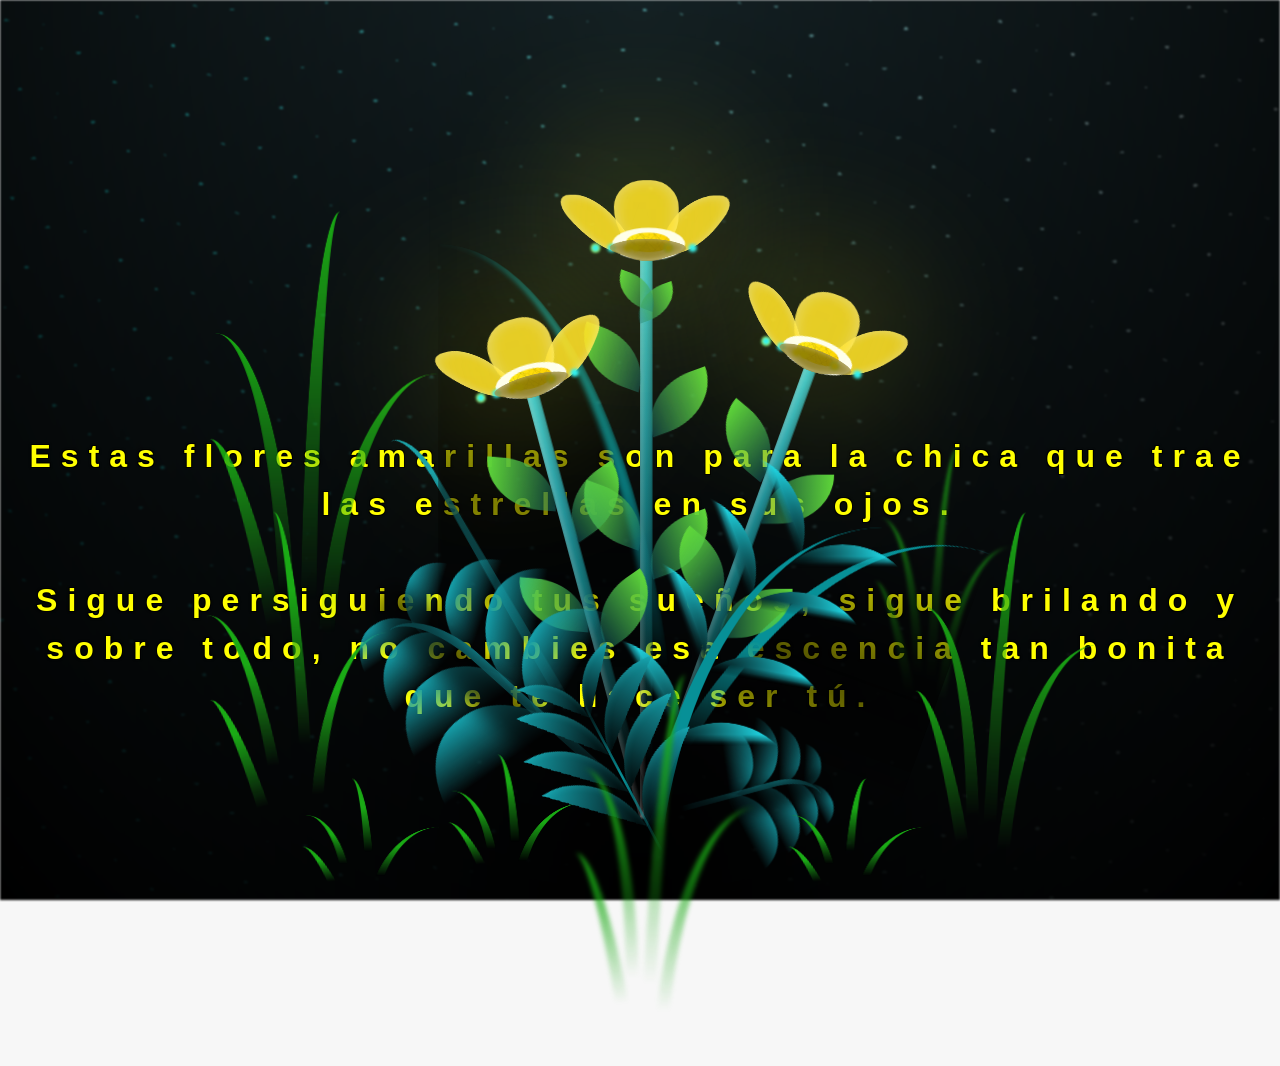
<file: index.html>
<!DOCTYPE html>
<html lang="es">
<head>
    <meta charset="UTF-8">
    <meta name="viewport" content="width=device-width, initial-scale=1.0">
    <title>Flores amarillas</title>
</head>
<body>

    <script>
        window.location.href = "flower.html";
    </script>

</body>
</html>
</file>
<file: css/main.css>
*,
*::after,
*::before {
  padding: 0;
  margin: 0;
  box-sizing: border-box;
}

:root {
  --dark-color: #000;
}

body {
  display: flex;
  align-items: flex-end;
  justify-content: center;
  min-height: 100vh;
  background-color: var(--dark-color);
  overflow: hidden;
  perspective: 1000px;
}

#lyrics {
  font-size: 28px;
  font-family: "Franklin Gothic Medium", "Arial Narrow", Arial, sans-serif;
  color: white;
  position: absolute;
  margin-bottom: 20%;
  z-index: 1;
  font-weight: bold;
  letter-spacing: 4px;
  
}
@media only screen and (max-width: 600px) {
  /* Estilos específicos para dispositivos con un ancho máximo de 600px */
  #lyrics {
      font-size: 14px; /* Reduce el tamaño del texto para dispositivos más pequeños */
      margin-bottom: 530px;
      letter-spacing: 3px;
  }

}
.titulo {
  margin-bottom: 180px;
  font-family: "Arial Narrow", Arial, sans-serif;
  color: yellow;
  position: absolute;
  font-weight: bold;
  letter-spacing: 10px;
  opacity: 0;
  animation: fadeIn 3s ease-in-out forwards;
  text-align: center;
  text-shadow:
        -1px -1px 0 black,
         1px -1px 0 black,
        -1px  1px 0 black,
         1px  1px 0 black,
         0px  0px 3px rgba(15, 15, 15, 0.7);
}
@keyframes fadeIn {
  from {
    opacity: 0;
  }
  to {
    opacity: 1;
  }
}

.night {
  z-index: -1;
  position: absolute;
  left: 50%;
  top: 0;
  transform: translateX(-50%);
  width: 100%;
  height: 100%;
  filter: blur(0.1vmin);
  background-image: radial-gradient(
      ellipse at top,
      transparent 0%,
      var(--dark-color)
    ),
    radial-gradient(
      ellipse at bottom,
      var(--dark-color),
      rgba(145, 233, 255, 0.2)
    ),
    repeating-linear-gradient(
      220deg,
      rgb(0, 0, 0) 0px,
      rgb(0, 0, 0) 19px,
      transparent 19px,
      transparent 22px
    ),
    repeating-linear-gradient(
      189deg,
      rgb(0, 0, 0) 0px,
      rgb(0, 0, 0) 19px,
      transparent 19px,
      transparent 22px
    ),
    repeating-linear-gradient(
      148deg,
      rgb(0, 0, 0) 0px,
      rgb(0, 0, 0) 19px,
      transparent 19px,
      transparent 22px
    ),
    linear-gradient(90deg, rgb(0, 255, 250), rgb(240, 240, 240));
}

.flowers {
  position: relative;
  transform: scale(0.9);
  /*margin-bottom: 100px;
  */
}

@media only screen and (max-width: 600px) {
  /* Estilos específicos para dispositivos con un ancho máximo de 600px */
.flowers {
      font-size: 14px;
      margin-bottom: 35%;
      letter-spacing: 3px;
      transform: scale(1.0);
}

}

.flower {
  position: absolute;
  bottom: 10vmin;
  transform-origin: bottom center;
  z-index: 10;
  --fl-speed: 0.8s;
}
.flower--1 {
  -webkit-animation: moving-flower-1 4s linear infinite;
  animation: moving-flower-1 4s linear infinite;
}
.flower--1 .flower__line {
  height: 70vmin;
  -webkit-animation-delay: 0.3s;
  animation-delay: 0.3s;
}
.flower--1 .flower__line__leaf--1 {
  -webkit-animation: blooming-leaf-right var(--fl-speed) 1.6s backwards;
  animation: blooming-leaf-right var(--fl-speed) 1.6s backwards;
}
.flower--1 .flower__line__leaf--2 {
  -webkit-animation: blooming-leaf-right var(--fl-speed) 1.4s backwards;
  animation: blooming-leaf-right var(--fl-speed) 1.4s backwards;
}
.flower--1 .flower__line__leaf--3 {
  -webkit-animation: blooming-leaf-left var(--fl-speed) 1.2s backwards;
  animation: blooming-leaf-left var(--fl-speed) 1.2s backwards;
}
.flower--1 .flower__line__leaf--4 {
  -webkit-animation: blooming-leaf-left var(--fl-speed) 1s backwards;
  animation: blooming-leaf-left var(--fl-speed) 1s backwards;
}
.flower--1 .flower__line__leaf--5 {
  -webkit-animation: blooming-leaf-right var(--fl-speed) 1.8s backwards;
  animation: blooming-leaf-right var(--fl-speed) 1.8s backwards;
}
.flower--1 .flower__line__leaf--6 {
  -webkit-animation: blooming-leaf-left var(--fl-speed) 2s backwards;
  animation: blooming-leaf-left var(--fl-speed) 2s backwards;
}
.flower--2 {
  left: 50%;
  transform: rotate(20deg);
  -webkit-animation: moving-flower-2 4s linear infinite;
  animation: moving-flower-2 4s linear infinite;
}
.flower--2 .flower__line {
  height: 60vmin;
  -webkit-animation-delay: 0.6s;
  animation-delay: 0.6s;
}
.flower--2 .flower__line__leaf--1 {
  -webkit-animation: blooming-leaf-right var(--fl-speed) 1.9s backwards;
  animation: blooming-leaf-right var(--fl-speed) 1.9s backwards;
}
.flower--2 .flower__line__leaf--2 {
  -webkit-animation: blooming-leaf-right var(--fl-speed) 1.7s backwards;
  animation: blooming-leaf-right var(--fl-speed) 1.7s backwards;
}
.flower--2 .flower__line__leaf--3 {
  -webkit-animation: blooming-leaf-left var(--fl-speed) 1.5s backwards;
  animation: blooming-leaf-left var(--fl-speed) 1.5s backwards;
}
.flower--2 .flower__line__leaf--4 {
  -webkit-animation: blooming-leaf-left var(--fl-speed) 1.3s backwards;
  animation: blooming-leaf-left var(--fl-speed) 1.3s backwards;
}
.flower--3 {
  left: 50%;
  transform: rotate(-15deg);
  -webkit-animation: moving-flower-3 4s linear infinite;
  animation: moving-flower-3 4s linear infinite;
}
.flower--3 .flower__line {
  -webkit-animation-delay: 0.9s;
  animation-delay: 0.9s;
}
.flower--3 .flower__line__leaf--1 {
  -webkit-animation: blooming-leaf-right var(--fl-speed) 2.5s backwards;
  animation: blooming-leaf-right var(--fl-speed) 2.5s backwards;
}
.flower--3 .flower__line__leaf--2 {
  -webkit-animation: blooming-leaf-right var(--fl-speed) 2.3s backwards;
  animation: blooming-leaf-right var(--fl-speed) 2.3s backwards;
}
.flower--3 .flower__line__leaf--3 {
  -webkit-animation: blooming-leaf-left var(--fl-speed) 2.1s backwards;
  animation: blooming-leaf-left var(--fl-speed) 2.1s backwards;
}
.flower--3 .flower__line__leaf--4 {
  -webkit-animation: blooming-leaf-left var(--fl-speed) 1.9s backwards;
  animation: blooming-leaf-left var(--fl-speed) 1.9s backwards;
}
.flower__leafs {
  position: relative;
  -webkit-animation: blooming-flower 2s backwards;
  animation: blooming-flower 2s backwards;
}
.flower__leafs--1 {
  -webkit-animation-delay: 1.1s;
  animation-delay: 1.1s;
}
.flower__leafs--2 {
  -webkit-animation-delay: 1.4s;
  animation-delay: 1.4s;
}
.flower__leafs--3 {
  -webkit-animation-delay: 1.7s;
  animation-delay: 1.7s;
}
.flower__leafs::after {
  content: "";
  position: absolute;
  left: 0;
  top: 0;
  transform: translate(-50%, -100%);
  width: 8vmin;
  height: 8vmin;
  background-color: #f9fd25;
  /* background-color: #fd2525; */
  filter: blur(10vmin);
}
.flower__leaf {
  position: absolute;
  bottom: 0;
  left: 50%;
  width: 8vmin;
  height: 11vmin;
  border-radius: 51% 49% 47% 53%/44% 45% 55% 69%;
  background-color: #253bfd;
  background-color: #fddd25;
  transform-origin: bottom center;
  opacity: 0.9;
  box-shadow: inset 0 0 2vmin rgba(255, 255, 255, 0.5);
}
.flower__leaf--1 {
  transform: translate(-10%, 1%) rotateY(40deg) rotateX(-50deg);
}
.flower__leaf--2 {
  transform: translate(-50%, -4%) rotateX(40deg);
}
.flower__leaf--3 {
  transform: translate(-90%, 0%) rotateY(45deg) rotateX(50deg);
}
.flower__leaf--4 {
  width: 8vmin;
  height: 8vmin;
  transform-origin: bottom left;
  border-radius: 4vmin 10vmin 4vmin 4vmin;
  transform: translate(0%, 18%) rotateX(70deg) rotate(-43deg);
  background-color: #7c6901;
  z-index: 1;
  opacity: 0.8;
}
.flower__white-circle {
  position: absolute;
  left: -3.5vmin;
  top: -3vmin;
  width: 9vmin;
  height: 4vmin;
  border-radius: 50%;
  background-color: #fff;
}
.flower__white-circle::after {
  content: "";
  position: absolute;
  left: 50%;
  top: 45%;
  transform: translate(-50%, -50%);
  width: 60%;
  height: 60%;
  border-radius: inherit;
  background-image: repeating-linear-gradient(
      135deg,
      rgba(0, 0, 0, 0.03) 0px,
      rgba(0, 0, 0, 0.03) 1px,
      transparent 1px,
      transparent 12px
    ),
    repeating-linear-gradient(
      45deg,
      rgba(0, 0, 0, 0.03) 0px,
      rgba(0, 0, 0, 0.03) 1px,
      transparent 1px,
      transparent 12px
    ),
    repeating-linear-gradient(
      67.5deg,
      rgba(0, 0, 0, 0.03) 0px,
      rgba(0, 0, 0, 0.03) 1px,
      transparent 1px,
      transparent 12px
    ),
    repeating-linear-gradient(
      135deg,
      rgba(0, 0, 0, 0.03) 0px,
      rgba(0, 0, 0, 0.03) 1px,
      transparent 1px,
      transparent 12px
    ),
    repeating-linear-gradient(
      45deg,
      rgba(0, 0, 0, 0.03) 0px,
      rgba(0, 0, 0, 0.03) 1px,
      transparent 1px,
      transparent 12px
    ),
    repeating-linear-gradient(
      112.5deg,
      rgba(0, 0, 0, 0.03) 0px,
      rgba(0, 0, 0, 0.03) 1px,
      transparent 1px,
      transparent 12px
    ),
    repeating-linear-gradient(
      112.5deg,
      rgba(0, 0, 0, 0.03) 0px,
      rgba(0, 0, 0, 0.03) 1px,
      transparent 1px,
      transparent 12px
    ),
    repeating-linear-gradient(
      45deg,
      rgba(0, 0, 0, 0.03) 0px,
      rgba(0, 0, 0, 0.03) 1px,
      transparent 1px,
      transparent 12px
    ),
    repeating-linear-gradient(
      22.5deg,
      rgba(0, 0, 0, 0.03) 0px,
      rgba(0, 0, 0, 0.03) 1px,
      transparent 1px,
      transparent 12px
    ),
    repeating-linear-gradient(
      45deg,
      rgba(0, 0, 0, 0.03) 0px,
      rgba(0, 0, 0, 0.03) 1px,
      transparent 1px,
      transparent 12px
    ),
    repeating-linear-gradient(
      22.5deg,
      rgba(0, 0, 0, 0.03) 0px,
      rgba(0, 0, 0, 0.03) 1px,
      transparent 1px,
      transparent 12px
    ),
    repeating-linear-gradient(
      135deg,
      rgba(0, 0, 0, 0.03) 0px,
      rgba(0, 0, 0, 0.03) 1px,
      transparent 1px,
      transparent 12px
    ),
    repeating-linear-gradient(
      157.5deg,
      rgba(0, 0, 0, 0.03) 0px,
      rgba(0, 0, 0, 0.03) 1px,
      transparent 1px,
      transparent 12px
    ),
    repeating-linear-gradient(
      67.5deg,
      rgba(0, 0, 0, 0.03) 0px,
      rgba(0, 0, 0, 0.03) 1px,
      transparent 1px,
      transparent 12px
    ),
    repeating-linear-gradient(
      67.5deg,
      rgba(0, 0, 0, 0.03) 0px,
      rgba(0, 0, 0, 0.03) 1px,
      transparent 1px,
      transparent 12px
    ),
    linear-gradient(90deg, rgb(255, 235, 18), rgb(255, 206, 0));
}
.flower__line {
  height: 55vmin;
  width: 1.5vmin;
  background-image: linear-gradient(
      to left,
      rgba(0, 0, 0, 0.2),
      transparent,
      rgba(255, 255, 255, 0.2)
    ),
    linear-gradient(to top, transparent 10%, #14757a, #39c6d6);
  box-shadow: inset 0 0 2px rgba(0, 0, 0, 0.5);
  -webkit-animation: grow-flower-tree 4s backwards;
  animation: grow-flower-tree 4s backwards;
}
.flower__line__leaf {
  --w: 7vmin;
  --h: calc(var(--w) + 2vmin);
  position: absolute;
  top: 20%;
  left: 90%;
  width: var(--w);
  height: var(--h);
  border-top-right-radius: var(--h);
  border-bottom-left-radius: var(--h);
  background-image: linear-gradient(to top, rgba(20, 117, 122, 0.4), #5ed639);
}
.flower__line__leaf--1 {
  transform: rotate(70deg) rotateY(30deg);
}
.flower__line__leaf--2 {
  top: 45%;
  transform: rotate(70deg) rotateY(30deg);
}
.flower__line__leaf--3,
.flower__line__leaf--4,
.flower__line__leaf--6 {
  border-top-right-radius: 0;
  border-bottom-left-radius: 0;
  border-top-left-radius: var(--h);
  border-bottom-right-radius: var(--h);
  left: -460%;
  top: 12%;
  transform: rotate(-70deg) rotateY(30deg);
}
.flower__line__leaf--4 {
  top: 40%;
}
.flower__line__leaf--5 {
  top: 0;
  transform-origin: left;
  transform: rotate(70deg) rotateY(30deg) scale(0.6);
}
.flower__line__leaf--6 {
  top: -2%;
  left: -450%;
  transform-origin: right;
  transform: rotate(-70deg) rotateY(30deg) scale(0.6);
}
.flower__light {
  position: absolute;
  bottom: 0vmin;
  width: 1vmin;
  height: 1vmin;
  background-color: rgb(255, 251, 0);
  border-radius: 50%;
  filter: blur(0.2vmin);
  -webkit-animation: light-ans 4s linear infinite backwards;
  animation: light-ans 4s linear infinite backwards;
}
.flower__light:nth-child(odd) {
  background-color: #23f0ff;
}
.flower__light--1 {
  left: -2vmin;
  -webkit-animation-delay: 1s;
  animation-delay: 1s;
}
.flower__light--2 {
  left: 3vmin;
  -webkit-animation-delay: 0.5s;
  animation-delay: 0.5s;
}
.flower__light--3 {
  left: -6vmin;
  -webkit-animation-delay: 0.3s;
  animation-delay: 0.3s;
}
.flower__light--4 {
  left: 6vmin;
  -webkit-animation-delay: 0.9s;
  animation-delay: 0.9s;
}
.flower__light--5 {
  left: -1vmin;
  -webkit-animation-delay: 1.5s;
  animation-delay: 1.5s;
}
.flower__light--6 {
  left: -4vmin;
  -webkit-animation-delay: 3s;
  animation-delay: 3s;
}
.flower__light--7 {
  left: 3vmin;
  -webkit-animation-delay: 2s;
  animation-delay: 2s;
}
.flower__light--8 {
  left: -6vmin;
  -webkit-animation-delay: 3.5s;
  animation-delay: 3.5s;
}
.flower__grass {
  --c: #159faa;
  --line-w: 1.5vmin;
  position: absolute;
  bottom: 12vmin;
  left: -7vmin;
  display: flex;
  flex-direction: column;
  align-items: flex-end;
  z-index: 20;
  transform-origin: bottom center;
  transform: rotate(-48deg) rotateY(40deg);
}
.flower__grass--1 {
  -webkit-animation: moving-grass 2s linear infinite;
  animation: moving-grass 2s linear infinite;
}
.flower__grass--2 {
  left: 2vmin;
  bottom: 10vmin;
  transform: scale(0.5) rotate(75deg) rotateX(10deg) rotateY(-200deg);
  opacity: 0.8;
  z-index: 0;
  -webkit-animation: moving-grass--2 1.5s linear infinite;
  animation: moving-grass--2 1.5s linear infinite;
}
.flower__grass--top {
  width: 7vmin;
  height: 10vmin;
  border-top-right-radius: 100%;
  border-right: var(--line-w) solid var(--c);
  transform-origin: bottom center;
  transform: rotate(-2deg);
}
.flower__grass--bottom {
  margin-top: -2px;
  width: var(--line-w);
  height: 25vmin;
  background-image: linear-gradient(to top, transparent, var(--c));
}
.flower__grass__leaf {
  --size: 10vmin;
  position: absolute;
  width: calc(var(--size) * 2.1);
  height: var(--size);
  border-top-left-radius: var(--size);
  border-top-right-radius: var(--size);
  background-image: linear-gradient(
    to top,
    transparent,
    transparent 30%,
    var(--c)
  );
  z-index: 100;
}
.flower__grass__leaf--1 {
  top: -6%;
  left: 30%;
  --size: 6vmin;
  transform: rotate(-20deg);
  -webkit-animation: growing-grass-ans--1 2s 2.6s backwards;
  animation: growing-grass-ans--1 2s 2.6s backwards;
}
@-webkit-keyframes growing-grass-ans--1 {
  0% {
    transform-origin: bottom left;
    transform: rotate(-20deg) scale(0);
  }
}
@keyframes growing-grass-ans--1 {
  0% {
    transform-origin: bottom left;
    transform: rotate(-20deg) scale(0);
  }
}
.flower__grass__leaf--2 {
  top: -5%;
  left: -110%;
  --size: 6vmin;
  transform: rotate(10deg);
  -webkit-animation: growing-grass-ans--2 2s 2.4s linear backwards;
  animation: growing-grass-ans--2 2s 2.4s linear backwards;
}
@-webkit-keyframes growing-grass-ans--2 {
  0% {
    transform-origin: bottom right;
    transform: rotate(10deg) scale(0);
  }
}
@keyframes growing-grass-ans--2 {
  0% {
    transform-origin: bottom right;
    transform: rotate(10deg) scale(0);
  }
}
.flower__grass__leaf--3 {
  top: 5%;
  left: 60%;
  --size: 8vmin;
  transform: rotate(-18deg) rotateX(-20deg);
  -webkit-animation: growing-grass-ans--3 2s 2.2s linear backwards;
  animation: growing-grass-ans--3 2s 2.2s linear backwards;
}
@-webkit-keyframes growing-grass-ans--3 {
  0% {
    transform-origin: bottom left;
    transform: rotate(-18deg) rotateX(-20deg) scale(0);
  }
}
@keyframes growing-grass-ans--3 {
  0% {
    transform-origin: bottom left;
    transform: rotate(-18deg) rotateX(-20deg) scale(0);
  }
}
.flower__grass__leaf--4 {
  top: 6%;
  left: -135%;
  --size: 8vmin;
  transform: rotate(2deg);
  -webkit-animation: growing-grass-ans--4 2s 2s linear backwards;
  animation: growing-grass-ans--4 2s 2s linear backwards;
}
@-webkit-keyframes growing-grass-ans--4 {
  0% {
    transform-origin: bottom right;
    transform: rotate(2deg) scale(0);
  }
}
@keyframes growing-grass-ans--4 {
  0% {
    transform-origin: bottom right;
    transform: rotate(2deg) scale(0);
  }
}
.flower__grass__leaf--5 {
  top: 20%;
  left: 60%;
  --size: 10vmin;
  transform: rotate(-24deg) rotateX(-20deg);
  -webkit-animation: growing-grass-ans--5 2s 1.8s linear backwards;
  animation: growing-grass-ans--5 2s 1.8s linear backwards;
}
@-webkit-keyframes growing-grass-ans--5 {
  0% {
    transform-origin: bottom left;
    transform: rotate(-24deg) rotateX(-20deg) scale(0);
  }
}
@keyframes growing-grass-ans--5 {
  0% {
    transform-origin: bottom left;
    transform: rotate(-24deg) rotateX(-20deg) scale(0);
  }
}
.flower__grass__leaf--6 {
  top: 22%;
  left: -180%;
  --size: 10vmin;
  transform: rotate(10deg);
  -webkit-animation: growing-grass-ans--6 2s 1.6s linear backwards;
  animation: growing-grass-ans--6 2s 1.6s linear backwards;
}
@-webkit-keyframes growing-grass-ans--6 {
  0% {
    transform-origin: bottom right;
    transform: rotate(10deg) scale(0);
  }
}
@keyframes growing-grass-ans--6 {
  0% {
    transform-origin: bottom right;
    transform: rotate(10deg) scale(0);
  }
}
.flower__grass__leaf--7 {
  top: 39%;
  left: 70%;
  --size: 10vmin;
  transform: rotate(-10deg);
  -webkit-animation: growing-grass-ans--7 2s 1.4s linear backwards;
  animation: growing-grass-ans--7 2s 1.4s linear backwards;
}
@-webkit-keyframes growing-grass-ans--7 {
  0% {
    transform-origin: bottom left;
    transform: rotate(-10deg) scale(0);
  }
}
@keyframes growing-grass-ans--7 {
  0% {
    transform-origin: bottom left;
    transform: rotate(-10deg) scale(0);
  }
}
.flower__grass__leaf--8 {
  top: 40%;
  left: -215%;
  --size: 11vmin;
  transform: rotate(10deg);
  -webkit-animation: growing-grass-ans--8 2s 1.2s linear backwards;
  animation: growing-grass-ans--8 2s 1.2s linear backwards;
}
@-webkit-keyframes growing-grass-ans--8 {
  0% {
    transform-origin: bottom right;
    transform: rotate(10deg) scale(0);
  }
}
@keyframes growing-grass-ans--8 {
  0% {
    transform-origin: bottom right;
    transform: rotate(10deg) scale(0);
  }
}
.flower__grass__overlay {
  position: absolute;
  top: -10%;
  right: 0%;
  width: 100%;
  height: 100%;
  background-color: rgba(0, 0, 0, 0.6);
  filter: blur(1.5vmin);
  z-index: 100;
}
.flower__g-long {
  --w: 2vmin;
  --h: 6vmin;
  --c: #159faa;
  position: absolute;
  bottom: 10vmin;
  left: -3vmin;
  transform-origin: bottom center;
  transform: rotate(-30deg) rotateY(-20deg);
  display: flex;
  flex-direction: column;
  align-items: flex-end;
  -webkit-animation: flower-g-long-ans 3s linear infinite;
  animation: flower-g-long-ans 3s linear infinite;
}
@-webkit-keyframes flower-g-long-ans {
  0%,
  100% {
    transform: rotate(-30deg) rotateY(-20deg);
  }
  50% {
    transform: rotate(-32deg) rotateY(-20deg);
  }
}
@keyframes flower-g-long-ans {
  0%,
  100% {
    transform: rotate(-30deg) rotateY(-20deg);
  }
  50% {
    transform: rotate(-32deg) rotateY(-20deg);
  }
}
.flower__g-long__top {
  top: calc(var(--h) * -1);
  width: calc(var(--w) + 1vmin);
  height: var(--h);
  border-top-right-radius: 100%;
  border-right: 0.7vmin solid var(--c);
  transform: translate(-0.7vmin, 1vmin);
}
.flower__g-long__bottom {
  width: var(--w);
  height: 50vmin;
  transform-origin: bottom center;
  background-image: linear-gradient(to top, transparent 30%, var(--c));
  box-shadow: inset 0 0 2px rgba(0, 0, 0, 0.5);
  -webkit-clip-path: polygon(35% 0, 65% 1%, 100% 100%, 0% 100%);
  clip-path: polygon(35% 0, 65% 1%, 100% 100%, 0% 100%);
}
.flower__g-right {
  position: absolute;
  bottom: 6vmin;
  left: -2vmin;
  transform-origin: bottom left;
  transform: rotate(20deg);
}
.flower__g-right .leaf {
  width: 30vmin;
  height: 50vmin;
  border-top-left-radius: 100%;
  border-left: 2vmin solid #079097;
  background-image: linear-gradient(
    to bottom,
    transparent,
    var(--dark-color) 60%
  );
  -webkit-mask-image: linear-gradient(to top, transparent 30%, #079097 60%);
  mask-image: linear-gradient(to top, transparent 30%, #079097 60%);
}
.flower__g-right--1 {
  -webkit-animation: flower-g-right-ans 2.5s linear infinite;
  animation: flower-g-right-ans 2.5s linear infinite;
}
.flower__g-right--2 {
  left: 5vmin;
  transform: rotateY(-180deg);
  -webkit-animation: flower-g-right-ans--2 3s linear infinite;
  animation: flower-g-right-ans--2 3s linear infinite;
}
.flower__g-right--2 .leaf {
  height: 75vmin;
  filter: blur(0.3vmin);
  opacity: 0.8;
}
@-webkit-keyframes flower-g-right-ans {
  0%,
  100% {
    transform: rotate(20deg);
  }
  50% {
    transform: rotate(24deg) rotateX(-20deg);
  }
}
@keyframes flower-g-right-ans {
  0%,
  100% {
    transform: rotate(20deg);
  }
  50% {
    transform: rotate(24deg) rotateX(-20deg);
  }
}
@-webkit-keyframes flower-g-right-ans--2 {
  0%,
  100% {
    transform: rotateY(-180deg) rotate(0deg) rotateX(-20deg);
  }
  50% {
    transform: rotateY(-180deg) rotate(6deg) rotateX(-20deg);
  }
}
@keyframes flower-g-right-ans--2 {
  0%,
  100% {
    transform: rotateY(-180deg) rotate(0deg) rotateX(-20deg);
  }
  50% {
    transform: rotateY(-180deg) rotate(6deg) rotateX(-20deg);
  }
}
.flower__g-front {
  position: absolute;
  bottom: 6vmin;
  left: 2.5vmin;
  z-index: 100;
  transform-origin: bottom center;
  transform: rotate(-28deg) rotateY(30deg) scale(1.04);
  -webkit-animation: flower__g-front-ans 2s linear infinite;
  animation: flower__g-front-ans 2s linear infinite;
}
@-webkit-keyframes flower__g-front-ans {
  0%,
  100% {
    transform: rotate(-28deg) rotateY(30deg) scale(1.04);
  }
  50% {
    transform: rotate(-35deg) rotateY(40deg) scale(1.04);
  }
}
@keyframes flower__g-front-ans {
  0%,
  100% {
    transform: rotate(-28deg) rotateY(30deg) scale(1.04);
  }
  50% {
    transform: rotate(-35deg) rotateY(40deg) scale(1.04);
  }
}
.flower__g-front__line {
  width: 0.3vmin;
  height: 20vmin;
  background-image: linear-gradient(
    to top,
    transparent,
    #079097,
    transparent 100%
  );
  position: relative;
}
.flower__g-front__leaf-wrapper {
  position: absolute;
  top: 0;
  left: 0;
  transform-origin: bottom left;
  transform: rotate(10deg);
}
.flower__g-front__leaf-wrapper:nth-child(even) {
  left: 0vmin;
  transform: rotateY(-180deg) rotate(5deg);
  -webkit-animation: flower__g-front__leaf-left-ans 1s ease-in backwards;
  animation: flower__g-front__leaf-left-ans 1s ease-in backwards;
}
.flower__g-front__leaf-wrapper:nth-child(odd) {
  -webkit-animation: flower__g-front__leaf-ans 1s ease-in backwards;
  animation: flower__g-front__leaf-ans 1s ease-in backwards;
}
.flower__g-front__leaf-wrapper--1 {
  top: -8vmin;
  transform: scale(0.7);
  -webkit-animation: flower__g-front__leaf-ans 1s 5.5s ease-in backwards !important;
  animation: flower__g-front__leaf-ans 1s 5.5s ease-in backwards !important;
}
.flower__g-front__leaf-wrapper--2 {
  top: -8vmin;
  transform: rotateY(-180deg) scale(0.7) !important;
  -webkit-animation: flower__g-front__leaf-left-ans-2 1s 4.6s ease-in backwards !important;
  animation: flower__g-front__leaf-left-ans-2 1s 4.6s ease-in backwards !important;
}
.flower__g-front__leaf-wrapper--3 {
  top: -3vmin;
  -webkit-animation: flower__g-front__leaf-ans 1s 4.6s ease-in backwards;
  animation: flower__g-front__leaf-ans 1s 4.6s ease-in backwards;
}
.flower__g-front__leaf-wrapper--4 {
  top: -3vmin;
  transform: rotateY(-180deg) scale(0.9) !important;
  -webkit-animation: flower__g-front__leaf-left-ans-2 1s 4.6s ease-in backwards !important;
  animation: flower__g-front__leaf-left-ans-2 1s 4.6s ease-in backwards !important;
}
@-webkit-keyframes flower__g-front__leaf-left-ans-2 {
  0% {
    transform: rotateY(-180deg) scale(0);
  }
}
@keyframes flower__g-front__leaf-left-ans-2 {
  0% {
    transform: rotateY(-180deg) scale(0);
  }
}
.flower__g-front__leaf-wrapper--5,
.flower__g-front__leaf-wrapper--6 {
  top: 2vmin;
}
.flower__g-front__leaf-wrapper--7,
.flower__g-front__leaf-wrapper--8 {
  top: 6.5vmin;
}
.flower__g-front__leaf-wrapper--2 {
  -webkit-animation-delay: 5.2s !important;
  animation-delay: 5.2s !important;
}
.flower__g-front__leaf-wrapper--3 {
  -webkit-animation-delay: 4.9s !important;
  animation-delay: 4.9s !important;
}
.flower__g-front__leaf-wrapper--5 {
  -webkit-animation-delay: 4.3s !important;
  animation-delay: 4.3s !important;
}
.flower__g-front__leaf-wrapper--6 {
  -webkit-animation-delay: 4.1s !important;
  animation-delay: 4.1s !important;
}
.flower__g-front__leaf-wrapper--7 {
  -webkit-animation-delay: 3.8s !important;
  animation-delay: 3.8s !important;
}
.flower__g-front__leaf-wrapper--8 {
  -webkit-animation-delay: 3.5s !important;
  animation-delay: 3.5s !important;
}
@-webkit-keyframes flower__g-front__leaf-ans {
  0% {
    transform: rotate(10deg) scale(0);
  }
}
@keyframes flower__g-front__leaf-ans {
  0% {
    transform: rotate(10deg) scale(0);
  }
}
@-webkit-keyframes flower__g-front__leaf-left-ans {
  0% {
    transform: rotateY(-180deg) rotate(5deg) scale(0);
  }
}
@keyframes flower__g-front__leaf-left-ans {
  0% {
    transform: rotateY(-180deg) rotate(5deg) scale(0);
  }
}
.flower__g-front__leaf {
  width: 10vmin;
  height: 10vmin;
  border-radius: 100% 0% 0% 100%/100% 100% 0% 0%;
  box-shadow: inset 0 2px 1vmin hsla(184deg, 97%, 58%, 0.2);
  background-image: linear-gradient(
      to bottom left,
      transparent,
      var(--dark-color)
    ),
    linear-gradient(to bottom right, #159faa 50%, transparent 50%, transparent);
  -webkit-mask-image: linear-gradient(
    to bottom right,
    #159faa 50%,
    transparent 50%,
    transparent
  );
  mask-image: linear-gradient(
    to bottom right,
    #159faa 50%,
    transparent 50%,
    transparent
  );
}
.flower__g-fr {
  position: absolute;
  bottom: -4vmin;
  left: vmin;
  transform-origin: bottom left;
  z-index: 10;
  -webkit-animation: flower__g-fr-ans 2s linear infinite;
  animation: flower__g-fr-ans 2s linear infinite;
}
@-webkit-keyframes flower__g-fr-ans {
  0%,
  100% {
    transform: rotate(2deg);
  }
  50% {
    transform: rotate(4deg);
  }
}
@keyframes flower__g-fr-ans {
  0%,
  100% {
    transform: rotate(2deg);
  }
  50% {
    transform: rotate(4deg);
  }
}
.flower__g-fr .leaf {
  width: 30vmin;
  height: 50vmin;
  border-top-left-radius: 100%;
  border-left: 2vmin solid #079097;
  -webkit-mask-image: linear-gradient(to top, transparent 25%, #079097 50%);
  mask-image: linear-gradient(to top, transparent 25%, #079097 50%);
  position: relative;
  z-index: 1;
}
.flower__g-fr__leaf {
  position: absolute;
  top: 0;
  left: 0;
  width: 10vmin;
  height: 10vmin;
  border-radius: 100% 0% 0% 100%/100% 100% 0% 0%;
  box-shadow: inset 0 2px 1vmin hsla(184deg, 97%, 58%, 0.2);
  background-image: linear-gradient(
      to bottom left,
      transparent,
      var(--dark-color) 98%
    ),
    linear-gradient(to bottom right, #23f0ff 45%, transparent 50%, transparent);
  -webkit-mask-image: linear-gradient(
    135deg,
    #159faa 40%,
    transparent 50%,
    transparent
  );
  mask-image: linear-gradient(
  135deg,
  #159faa 40%,
  transparent 50%,
  transparent
    );
}
.flower__g-fr__leaf--1 {
  left: 20vmin;
  transform: rotate(45deg);
  -webkit-animation: flower__g-fr-leaft-ans-1 0.5s 5.2s linear backwards;
  animation: flower__g-fr-leaft-ans-1 0.5s 5.2s linear backwards;
}
@-webkit-keyframes flower__g-fr-leaft-ans-1 {
  0% {
    transform-origin: left;
    transform: rotate(45deg) scale(0);
  }
}
@keyframes flower__g-fr-leaft-ans-1 {
  0% {
    transform-origin: left;
    transform: rotate(45deg) scale(0);
  }
}
.flower__g-fr__leaf--2 {
  left: 12vmin;
  top: -7vmin;
  transform: rotate(25deg) rotateY(-180deg);
  -webkit-animation: flower__g-fr-leaft-ans-6 0.5s 5s linear backwards;
  animation: flower__g-fr-leaft-ans-6 0.5s 5s linear backwards;
}
.flower__g-fr__leaf--3 {
  left: 15vmin;
  top: 6vmin;
  transform: rotate(55deg);
  -webkit-animation: flower__g-fr-leaft-ans-5 0.5s 4.8s linear backwards;
  animation: flower__g-fr-leaft-ans-5 0.5s 4.8s linear backwards;
}
.flower__g-fr__leaf--4 {
  left: 6vmin;
  top: -2vmin;
  transform: rotate(25deg) rotateY(-180deg);
  -webkit-animation: flower__g-fr-leaft-ans-6 0.5s 4.6s linear backwards;
  animation: flower__g-fr-leaft-ans-6 0.5s 4.6s linear backwards;
}
.flower__g-fr__leaf--5 {
  left: 10vmin;
  top: 14vmin;
  transform: rotate(55deg);
  -webkit-animation: flower__g-fr-leaft-ans-5 0.5s 4.4s linear backwards;
  animation: flower__g-fr-leaft-ans-5 0.5s 4.4s linear backwards;
}
@-webkit-keyframes flower__g-fr-leaft-ans-5 {
  0% {
    transform-origin: left;
    transform: rotate(55deg) scale(0);
  }
}
@keyframes flower__g-fr-leaft-ans-5 {
  0% {
    transform-origin: left;
    transform: rotate(55deg) scale(0);
  }
}
.flower__g-fr__leaf--6 {
  left: 0vmin;
  top: 6vmin;
  transform: rotate(25deg) rotateY(-180deg);
  -webkit-animation: flower__g-fr-leaft-ans-6 0.5s 4.2s linear backwards;
  animation: flower__g-fr-leaft-ans-6 0.5s 4.2s linear backwards;
}
@-webkit-keyframes flower__g-fr-leaft-ans-6 {
  0% {
    transform-origin: right;
    transform: rotate(25deg) rotateY(-180deg) scale(0);
  }
}
@keyframes flower__g-fr-leaft-ans-6 {
  0% {
    transform-origin: right;
    transform: rotate(25deg) rotateY(-180deg) scale(0);
  }
}
.flower__g-fr__leaf--7 {
  left: 5vmin;
  top: 22vmin;
  transform: rotate(45deg);
  -webkit-animation: flower__g-fr-leaft-ans-7 0.5s 4s linear backwards;
  animation: flower__g-fr-leaft-ans-7 0.5s 4s linear backwards;
}
@-webkit-keyframes flower__g-fr-leaft-ans-7 {
  0% {
    transform-origin: left;
    transform: rotate(45deg) scale(0);
  }
}
@keyframes flower__g-fr-leaft-ans-7 {
  0% {
    transform-origin: left;
    transform: rotate(45deg) scale(0);
  }
}
.flower__g-fr__leaf--8 {
  left: -4vmin;
  top: 15vmin;
  transform: rotate(15deg) rotateY(-180deg);
  -webkit-animation: flower__g-fr-leaft-ans-8 0.5s 3.8s linear backwards;
  animation: flower__g-fr-leaft-ans-8 0.5s 3.8s linear backwards;
}
@-webkit-keyframes flower__g-fr-leaft-ans-8 {
  0% {
    transform-origin: right;
    transform: rotate(15deg) rotateY(-180deg) scale(0);
  }
}
@keyframes flower__g-fr-leaft-ans-8 {
  0% {
    transform-origin: right;
    transform: rotate(15deg) rotateY(-180deg) scale(0);
  }
}

.long-g {
  position: absolute;
  bottom: 25vmin;
  left: -42vmin;
  transform-origin: bottom left;
}
.long-g--1 {
  bottom: 0vmin;
  transform: scale(0.8) rotate(-5deg);
}
.long-g--1 .leaf {
  -webkit-mask-image: linear-gradient(
    to top,
    transparent 40%,
    #079097 80%
  ) !important;

  mask-image: linear-gradient(
  to top,
  transparent 40%,
  #079097 80%
  ) !important;
}
.long-g--1 .leaf--1 {
  --w: 5vmin;
  --h: 60vmin;
  left: -2vmin;
  transform: rotate(3deg) rotateY(-180deg);
}
.long-g--2,
.long-g--3 {
  bottom: -3vmin;
  left: -35vmin;
  transform-origin: center;
  transform: scale(0.6) rotateX(60deg);
}
.long-g--2 .leaf,
.long-g--3 .leaf {
  -webkit-mask-image: linear-gradient(
    to top,
    transparent 50%,
    #079097 80%
  ) !important;

  mask-image: linear-gradient(
  to top,
  transparent 50%,
  #079097 80%
 ) !important;
}
.long-g--2 .leaf--1,
.long-g--3 .leaf--1 {
  left: -1vmin;
  transform: rotateY(-180deg);
}
.long-g--3 {
  left: -17vmin;
  bottom: 0vmin;
}
.long-g--3 .leaf {
  -webkit-mask-image: linear-gradient(
    to top,
    transparent 40%,
    #079097 80%
  ) !important;

  mask-image: linear-gradient(
  to top,
  transparent 40%,
  #079097 80%
  ) !important;
}
.long-g--4 {
  left: 25vmin;
  bottom: -3vmin;
  transform-origin: center;
  transform: scale(0.6) rotateX(60deg);
}
.long-g--4 .leaf {
  -webkit-mask-image: linear-gradient(
    to top,
    transparent 50%,
    #079097 80%
  ) !important;

  mask-image: linear-gradient(
  to top,
  transparent 50%,
  #079097 80%
  ) !important;
}
.long-g--5 {
  left: 42vmin;
  bottom: 0vmin;
  transform: scale(0.8) rotate(2deg);
}
.long-g--6 {
  left: 0vmin;
  bottom: -20vmin;
  z-index: 100;
  filter: blur(0.3vmin);
  transform: scale(0.8) rotate(2deg);
}
.long-g--7 {
  left: 35vmin;
  bottom: 20vmin;
  z-index: -1;
  filter: blur(0.3vmin);
  transform: scale(0.6) rotate(2deg);
  opacity: 0.7;
}
.long-g .leaf {
  --w: 15vmin;
  --h: 40vmin;
  --c: #1aaa15;
  position: absolute;
  bottom: 0;
  width: var(--w);
  height: var(--h);
  border-top-left-radius: 100%;
  border-left: 2vmin solid var(--c);
  -webkit-mask-image: linear-gradient(
    to top,
    transparent 20%,
    var(--dark-color)
  );

  mask-image: linear-gradient(
  to top,
  transparent 20%,
  var(--dark-color)
  );
  transform-origin: bottom center;
}
.long-g .leaf--0 {
  left: 2vmin;
  -webkit-animation: leaf-ans-1 4s linear infinite;
  animation: leaf-ans-1 4s linear infinite;
}
.long-g .leaf--1 {
  --w: 5vmin;
  --h: 60vmin;
  -webkit-animation: leaf-ans-1 4s linear infinite;
  animation: leaf-ans-1 4s linear infinite;
}
.long-g .leaf--2 {
  --w: 10vmin;
  --h: 40vmin;
  left: -0.5vmin;
  bottom: 5vmin;
  transform-origin: bottom left;
  transform: rotateY(-180deg);
  -webkit-animation: leaf-ans-2 3s linear infinite;
  animation: leaf-ans-2 3s linear infinite;
}
.long-g .leaf--3 {
  --w: 5vmin;
  --h: 30vmin;
  left: -1vmin;
  bottom: 3.2vmin;
  transform-origin: bottom left;
  transform: rotate(-10deg) rotateY(-180deg);
  -webkit-animation: leaf-ans-3 3s linear infinite;
  animation: leaf-ans-3 3s linear infinite;
}

@-webkit-keyframes leaf-ans-1 {
  0%,
  100% {
    transform: rotate(-5deg) scale(1);
  }
  50% {
    transform: rotate(5deg) scale(1.1);
  }
}

@keyframes leaf-ans-1 {
  0%,
  100% {
    transform: rotate(-5deg) scale(1);
  }
  50% {
    transform: rotate(5deg) scale(1.1);
  }
}
@-webkit-keyframes leaf-ans-2 {
  0%,
  100% {
    transform: rotateY(-180deg) rotate(5deg);
  }
  50% {
    transform: rotateY(-180deg) rotate(0deg) scale(1.1);
  }
}
@keyframes leaf-ans-2 {
  0%,
  100% {
    transform: rotateY(-180deg) rotate(5deg);
  }
  50% {
    transform: rotateY(-180deg) rotate(0deg) scale(1.1);
  }
}
@-webkit-keyframes leaf-ans-3 {
  0%,
  100% {
    transform: rotate(-10deg) rotateY(-180deg);
  }
  50% {
    transform: rotate(-20deg) rotateY(-180deg);
  }
}
@keyframes leaf-ans-3 {
  0%,
  100% {
    transform: rotate(-10deg) rotateY(-180deg);
  }
  50% {
    transform: rotate(-20deg) rotateY(-180deg);
  }
}
.grow-ans {
  -webkit-animation: grow-ans 2s var(--d) backwards;
  animation: grow-ans 2s var(--d) backwards;
}

@-webkit-keyframes grow-ans {
  0% {
    transform: scale(0);
    opacity: 0;
  }
}

@keyframes grow-ans {
  0% {
    transform: scale(0);
    opacity: 0;
  }
}
@-webkit-keyframes light-ans {
  0% {
    opacity: 0;
    transform: translateY(0vmin);
  }
  25% {
    opacity: 1;
    transform: translateY(-5vmin) translateX(-2vmin);
  }
  50% {
    opacity: 1;
    transform: translateY(-15vmin) translateX(2vmin);
    filter: blur(0.2vmin);
  }
  75% {
    transform: translateY(-20vmin) translateX(-2vmin);
    filter: blur(0.2vmin);
  }
  100% {
    transform: translateY(-30vmin);
    opacity: 0;
    filter: blur(1vmin);
  }
}
@keyframes light-ans {
  0% {
    opacity: 0;
    transform: translateY(0vmin);
  }
  25% {
    opacity: 1;
    transform: translateY(-5vmin) translateX(-2vmin);
  }
  50% {
    opacity: 1;
    transform: translateY(-15vmin) translateX(2vmin);
    filter: blur(0.2vmin);
  }
  75% {
    transform: translateY(-20vmin) translateX(-2vmin);
    filter: blur(0.2vmin);
  }
  100% {
    transform: translateY(-30vmin);
    opacity: 0;
    filter: blur(1vmin);
  }
}
@-webkit-keyframes moving-flower-1 {
  0%,
  100% {
    transform: rotate(2deg);
  }
  50% {
    transform: rotate(-2deg);
  }
}
@keyframes moving-flower-1 {
  0%,
  100% {
    transform: rotate(2deg);
  }
  50% {
    transform: rotate(-2deg);
  }
}
@-webkit-keyframes moving-flower-2 {
  0%,
  100% {
    transform: rotate(18deg);
  }
  50% {
    transform: rotate(14deg);
  }
}
@keyframes moving-flower-2 {
  0%,
  100% {
    transform: rotate(18deg);
  }
  50% {
    transform: rotate(14deg);
  }
}
@-webkit-keyframes moving-flower-3 {
  0%,
  100% {
    transform: rotate(-18deg);
  }
  50% {
    transform: rotate(-20deg) rotateY(-10deg);
  }
}
@keyframes moving-flower-3 {
  0%,
  100% {
    transform: rotate(-18deg);
  }
  50% {
    transform: rotate(-20deg) rotateY(-10deg);
  }
}
@-webkit-keyframes blooming-leaf-right {
  0% {
    transform-origin: left;
    transform: rotate(70deg) rotateY(30deg) scale(0);
  }
}
@keyframes blooming-leaf-right {
  0% {
    transform-origin: left;
    transform: rotate(70deg) rotateY(30deg) scale(0);
  }
}
@-webkit-keyframes blooming-leaf-left {
  0% {
    transform-origin: right;
    transform: rotate(-70deg) rotateY(30deg) scale(0);
  }
}
@keyframes blooming-leaf-left {
  0% {
    transform-origin: right;
    transform: rotate(-70deg) rotateY(30deg) scale(0);
  }
}
@-webkit-keyframes grow-flower-tree {
  0% {
    height: 0;
    border-radius: 1vmin;
  }
}
@keyframes grow-flower-tree {
  0% {
    height: 0;
    border-radius: 1vmin;
  }
}
@-webkit-keyframes blooming-flower {
  0% {
    transform: scale(0);
  }
}
@keyframes blooming-flower {
  0% {
    transform: scale(0);
  }
}
@-webkit-keyframes moving-grass {
  0%,
  100% {
    transform: rotate(-48deg) rotateY(40deg);
  }
  50% {
    transform: rotate(-50deg) rotateY(40deg);
  }
}
@keyframes moving-grass {
  0%,
  100% {
    transform: rotate(-48deg) rotateY(40deg);
  }
  50% {
    transform: rotate(-50deg) rotateY(40deg);
  }
}
@-webkit-keyframes moving-grass--2 {
  0%,
  100% {
    transform: scale(0.5) rotate(75deg) rotateX(10deg) rotateY(-200deg);
  }
  50% {
    transform: scale(0.5) rotate(79deg) rotateX(10deg) rotateY(-200deg);
  }
}
@keyframes moving-grass--2 {
  0%,
  100% {
    transform: scale(0.5) rotate(75deg) rotateX(10deg) rotateY(-200deg);
  }
  50% {
    transform: scale(0.5) rotate(79deg) rotateX(10deg) rotateY(-200deg);
  }
}
.growing-grass {
  -webkit-animation: growing-grass-ans 1s 2s backwards;
  animation: growing-grass-ans 1s 2s backwards;
}

@-webkit-keyframes growing-grass-ans {
  0% {
    transform: scale(0);
  }
}

@keyframes growing-grass-ans {
  0% {
    transform: scale(0);
  }
}
.container * {
  -webkit-animation-play-state: paused !important;
  animation-play-state: paused !important;
} /*# sourceMappingURL=main.css.map */


/* Reset de estilos básicos */
body, h1, p {
  margin: 0;
  padding: 0;
}

/* Estilos generales */
body {
  font-family: 'Arial', sans-serif;
  background-color: #f7f7f7;
  color: #333;
}

.container {
  max-width: 1200px;
  margin: 0 auto;
  padding: 20px;
}

h1 {
  font-size: 2em;
  line-height: 1.5;
  margin-bottom: 20px;
}

/* Media Queries para tamaños de pantalla diferentes */
@media screen and (max-width: 600px) {
  /* Estilos para pantallas pequeñas */
  h1 {
      font-size: 1.5em;
  }
}

@media screen and (min-width: 601px) and (max-width: 1024px) {
  /* Estilos para pantallas medianas */
  h1 {
      font-size: 1.8em;
  }
}

@media screen and (min-width: 1025px) {
  /* Estilos para pantallas grandes */
  h1 {
      font-size: 2em;
  }
}

/* Agregar más estilos según sea necesario */
</file>
